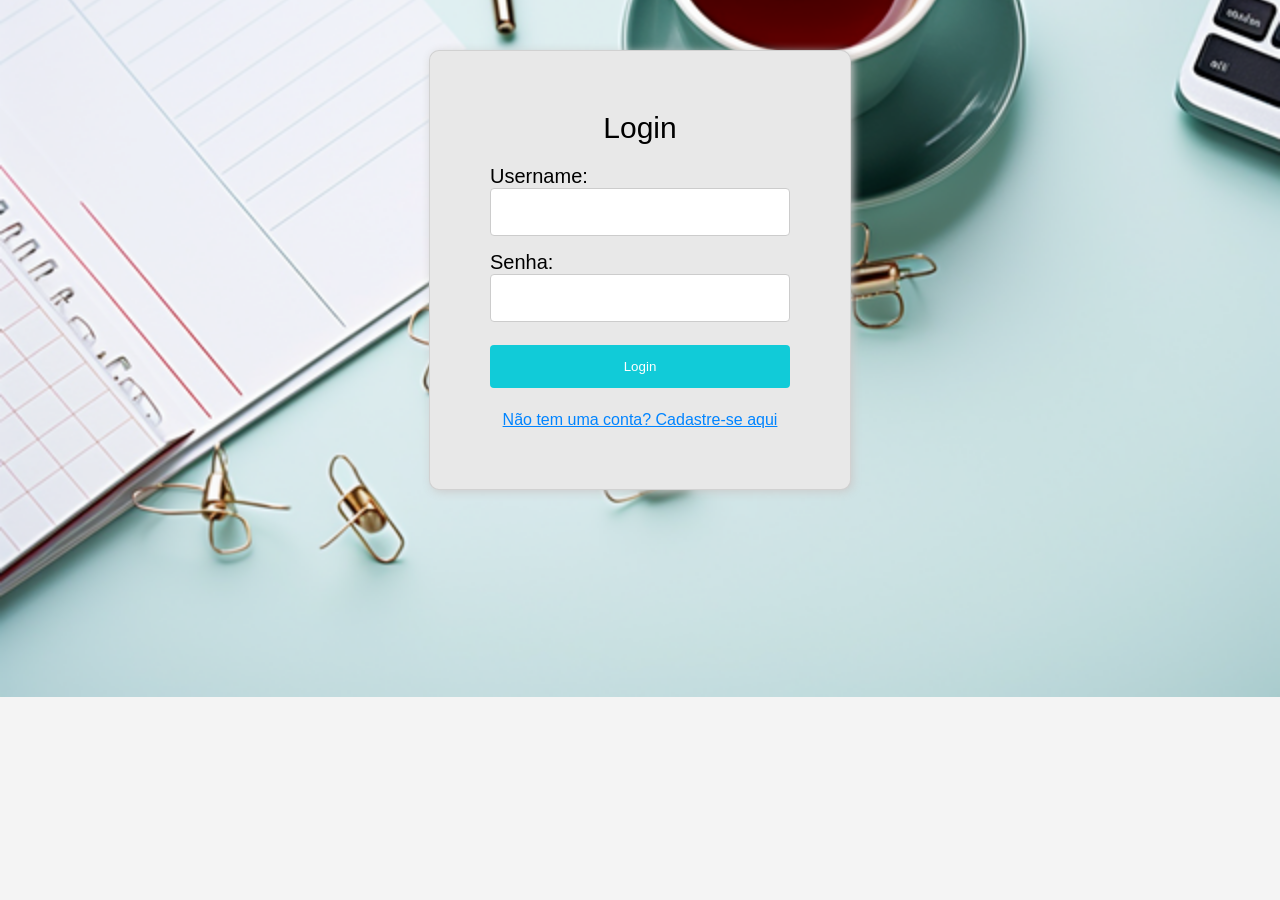
<file: test2410/index.html>
<!DOCTYPE html>
<html lang="pt-BR">
<head>
    <meta charset="UTF-8">
    <meta name="viewport" content="width=device-width, initial-scale=1.0">
    <title>Sistema de Gerenciamento de Projetos</title>
    <link rel="stylesheet" href="styles.css">
</head>
<body>
    <!-- Tela de Login -->
    <div class="login-card">
        <div class="card-header">
            <div class="log">Login</div>
        </div>
        <form onsubmit="login(event)">
            <div class="form-group">
                <label for="username">Username:</label>
                <input required name="username" id="username" type="text">
            </div>
            <div class="form-group">
                <label for="password">Senha:</label>
                <input required name="password" id="password" type="password">
            </div>
            <div class="form-group">
                <input value="Login" type="submit">
            </div>
        </form>
        <div class="register-link">
            <span class="toggle-link" onclick="toggleForm()">Não tem uma conta? Cadastre-se aqui</span>
        </div>
    </div>

    <!-- Tela de Cadastro -->
    <div class="register-card" style="display: none;">
        <div class="card-header">
            <div class="log">Cadastro</div>
        </div>
        <form action="#">
            <div class="form-group">
                <label for="username">Username:</label>
                <input required class="form-control" name="username" id="username" type="text">
            </div>
            <div class="form-group">
                <label for="email">Email:</label>
                <input required class="form-control" name="email" id="email" type="email">
            </div>
            <div class="form-group">
                <label for="password">Senha:</label>
                <input required class="form-control" name="password" id="password" type="password">
            </div>
            <div class="form-group">
                <label for="confirm-password">Confirma Senha:</label>
                <input required class="form-control" name="confirm-password" id="confirm-password" type="password">
            </div>
            <input type="submit" class="btn" value="Cadastrar">
        </form>
        <div class="register-link">
            <span class="toggle-link" onclick="toggleForm()">Já tem uma conta? Faça login aqui</span>
        </div>
    </div>

    <!-- Tela Principal -->
    <header style="display: none;" id="main-header">
        <h1>Sistema de Gerenciamento de Projetos</h1>
        <button onclick="logout()">Sair</button>
    </header>
    

    <div class="container" style="display: none;" id="main-container">
        <div class="tabs">
            <div class="tab active" onclick="showTab('ongoing-projects')">Projetos em Andamento</div>
            <div class="tab" onclick="showTab('register-project')">Cadastrar Novo Projeto</div>
            <div class="tab" onclick="showTab('register-task')">Cadastrar Nova Tarefa</div>
        </div>

        <div class="card active" id="ongoing-projects">
            <h2>Projetos em Andamento</h2>
            <table>
                <thead>
                    <tr>
                        <th>Nome do Projeto</th>
                        <th>Status</th>
                        <th>Data de Início</th> <!-- Nova coluna -->
                        <th>Data de Fim</th>    <!-- Nova coluna -->
                        <th>Ações</th>
                    </tr>
                </thead>
                <tbody id="project-list">
                    <!-- Projetos serão inseridos dinamicamente aqui -->
                </tbody>
            </table>
        </div>

        <div class="card" id="register-project">
            <h2>Cadastrar Novo Projeto</h2>
            <form id="project-form" onsubmit="return registerProject(event);">
                <div class="form-group">
                    <label for="project-name">Nome do Projeto:</label>
                    <input required type="text" id="project-name" name="project-name">
                </div>
                <div class="form-group">
                    <label for="start-date">Data de Início:</label>
                    <input required type="date" id="start-date" name="start-date">
                </div>
                <div class="form-group">
                    <label for="end-date">Data de Fim:</label>
                    <input required type="date" id="end-date" name="end-date">
                </div>
                <div class ="form-group">
                    <label for="project-status">Status:</label>
                    <select id="project-status" name="project-status">
                        <option value="Em progresso">Em progresso</option>
                        <option value="Concluído">Concluído</option>
                    </select>
                </div>
                <input type="submit" value="Cadastrar Projeto">
            </form>
        </div>

        <div class="card" id="register-task">
            <h2>Cadastrar Nova Tarefa</h2>
            <div class="form-group">
                <label for="project-select">Selecione o Projeto:</label>
                <select id="project-select" required>
                    <option value="">Selecione um projeto</option>
                </select>
            </div>
            <form onsubmit="registerTask(event)">
                <div class="form-group">
                    <label for="task-name">Nome da Tarefa:</label>
                    <input required type="text" id="task-name" name="task-name">
                </div>
                <div class="form-group">
                    <label for="task-start-date">Data de Início:</label>
                    <input required type="date" id="task-start-date" name="task-start-date">
                </div>
                <div class="form-group">
                    <label for="task-end-date">Data de Fim:</label>
                    <input required type="date" id="task-end-date" name="task-end-date">
                </div>
                <div class="form-group">
                    <label for="task-status">Status:</label>
                    <select id="task-status" name="task-status">
                        <option value="pendente">Pendente</option>
                        <option value="em progresso">Em progresso</option>
                        <option value="concluída">Concluída</option>
                    </select>
                </div>
                <input type="submit" value="Cadastrar Tarefa">
            </form>
        </div>

        <div class="card" id="project-tasks">
            <h2>Tarefas do Projeto</h2>
            <div id="project-info" style="display: none;"></div> <!-- Remova ou comente esta linha se não for necessária -->
            <table id="task-list">
                <thead>
                    <tr>
                        <th>Nome da Tarefa</th>
                        <th>Status</th>
                        <th>Data de Início</th> <!-- Nova coluna -->
                        <th>Data de Fim</th> 
                        <th>Ações</th>
                    </tr>
                </thead>
                <tbody id="task-list">
                    <!-- Tarefas serão inseridas dinamicamente aqui -->
                </tbody>
            </table>
        </div>

        <div id="edit-modal">
            <div class="modal-content">
                <h2>Editar Tarefa</h2>
                <form id="edit-form" onsubmit="saveTaskEdit(event)">
                    <div class="form-group">
                        <label for="edit-task-name">Nome da Tarefa:</label>
                        <input type="text" id="edit-task-name" required>
                    </div>
                    <div class="form-group">
                        <label for="edit-task-status">Status:</label>
                        <select id="edit-task-status" required>
                            <option value="pendente">Pendente</option>
                            <option value="em progresso">Em progresso</option>
                            <option value="concluída">Concluída</option>
                        </select>
                    </div>
                    <div class="form-group">
                        <label for="edit-task-start-date">Data de Início:</label>
                        <input type="date" id="edit-task-start-date" required>
                    </div>
                    <div class="form-group">
                        <label for="edit-task-end-date">Data de Fim:</label>
                        <input type="date" id="edit-task-end-date" required>
                    </div>
                    <button type="submit">Salvar Alterações</button>
                    <button type="button" onclick="closeModal()">Cancelar</button>
                </form>
            </div>
        </div>
    </div>

    <script src="script.js"></script>
</body>
</html>
</file>
<file: test2410/styles.css>
body {
    font-family: Arial, sans-serif;
    background-color: #f4f4f4; /* Pode ser removido se preferir apenas a imagem */
    margin: 0;
    padding: 20px;
    background-image: url('image/fundo.png'); /* Substitua pelo caminho da sua imagem */
    background-size: cover; /* Faz a imagem cobrir todo o fundo */
    background-position: center; /* Centraliza a imagem */
    background-repeat: no-repeat; /* Evita a repetição da imagem */
}

.login-card, .register-card {
    width: 300px;
    margin: 30px auto;
    padding: 60px;
    border: 1px solid #ccccccd0;
    border-radius: 10px;
    background-color: #e8e8e8;
    box-shadow: 2px 2px 10px #ccc;
}

.card-header {
    text-align: center;
    margin-bottom: 20px;
}

.log {
    margin: 0;
    font-size: 30px; /* Aumentado de 24px para 30px */
    color: black;
}

.form-group {
    margin-bottom: 15px;
}

label {
    font-size: 20px; /* Aumentado de 18px para 20px */
    margin-bottom: 5px;
}

input[type="text"], input[type="password"], input[type="email"], input[type="date"] {
    width: 100%;
    padding: 12px 20px;
    font-size: 19px; /* Mantenha este valor se não quiser mudar o tamanho do input */
    border: 1px solid #ccc;
    border-radius: 4px;
    box-sizing: border-box;
    transition: 0.5s;
}

input[type="submit"], button {
    width: 100%;
    background-color: rgb(17, 203, 216);
    color: white;
    padding: 14px 20px;
    margin: 8px 0;
    border: none;
    border-radius: 4px;
    cursor: pointer;
}

input[type="submit"]:hover, button:hover {
    background-color: rgba(101, 240, 250, 0.856);
    color: rgb(0, 0, 0);
}

.register-link {
    text-align: center;
    margin-top: 10px;
}

.toggle-link {
    cursor: pointer;
    color: rgb(0, 132, 255);
    text-decoration: underline;
}

header {
    background: rgb(17, 203, 216);
    color: #fff;
    padding: 10px 0;
    text-align: center;
}

h1 {
    margin: 0;
    font-size: 26px; /* Ajuste o tamanho do cabeçalho principal se necessário */
}

.tabs {
    display: flex;
    cursor: pointer;
    background: #e8e8e8;
    margin: 20px 0;
    border-radius: 10px; /* Arredonda os cantos da barra de abas */
    overflow: hidden; /* Para garantir que os filhos não ultrapassem os limites */
}

.tab {
    flex: 1; /* Faz com que cada aba ocupe igual espaço */
    padding: 15px; /* Aumentado o padding para mais espaço interno */
    text-align: center; /* Centraliza o texto dentro da aba */
    border: 1px solid #ccc;
    background: rgb(17, 203, 216);
    transition: background 0.3s, color 0.3s; /* Transições suaves para fundo e cor */
    font-size: 18px; /* Aumente o tamanho da fonte se necessário */
}

.tab:hover {
    background: rgba(101, 240, 250, 0.856); /* Cor de fundo ao passar o mouse */
    color: rgb(4, 19, 20); /* Muda a cor do texto ao passar o mouse */
}

.tab.active {
    background: rgb(17, 203, 216); /* Cor de fundo para a aba ativa */
    color: white; /* Cor do texto para a aba ativa */
    font-weight: bold; /* Destaca a aba ativa */
}


.card {
    background: #fff;
    border: 1px solid #ccc;
    border-radius: 10px;
    padding: 20px;
    box-shadow: 2px 2px 10px #ccc;
    display: none; /* Oculta por padrão */
}

.card.active {
    display: block; /* Exibe apenas a aba ativa */
}

table {
    width: 100%;
    border-collapse: collapse;
    margin: 20px 0;
}

th, td {
    padding: 12px;
    text-align: left;
    border-bottom: 1px solid #ccc;
}

th {
    background-color: #f2f2f2;
}

#edit-modal {
    display: none; /* Escondido por padrão */
    position: fixed;
    top: 0;
    left: 0;
    width: 100%;
    height: 100%;
    background-color: rgb(17, 203, 216);
    justify-content: center;
    align-items: center;
}

.modal-content {
    background-color: #fff;
    padding: 20px;
    border-radius: 5px;
    width: 400px;
    box-shadow: 0 4px 8px rgb(17, 203, 216);
}
</file>
